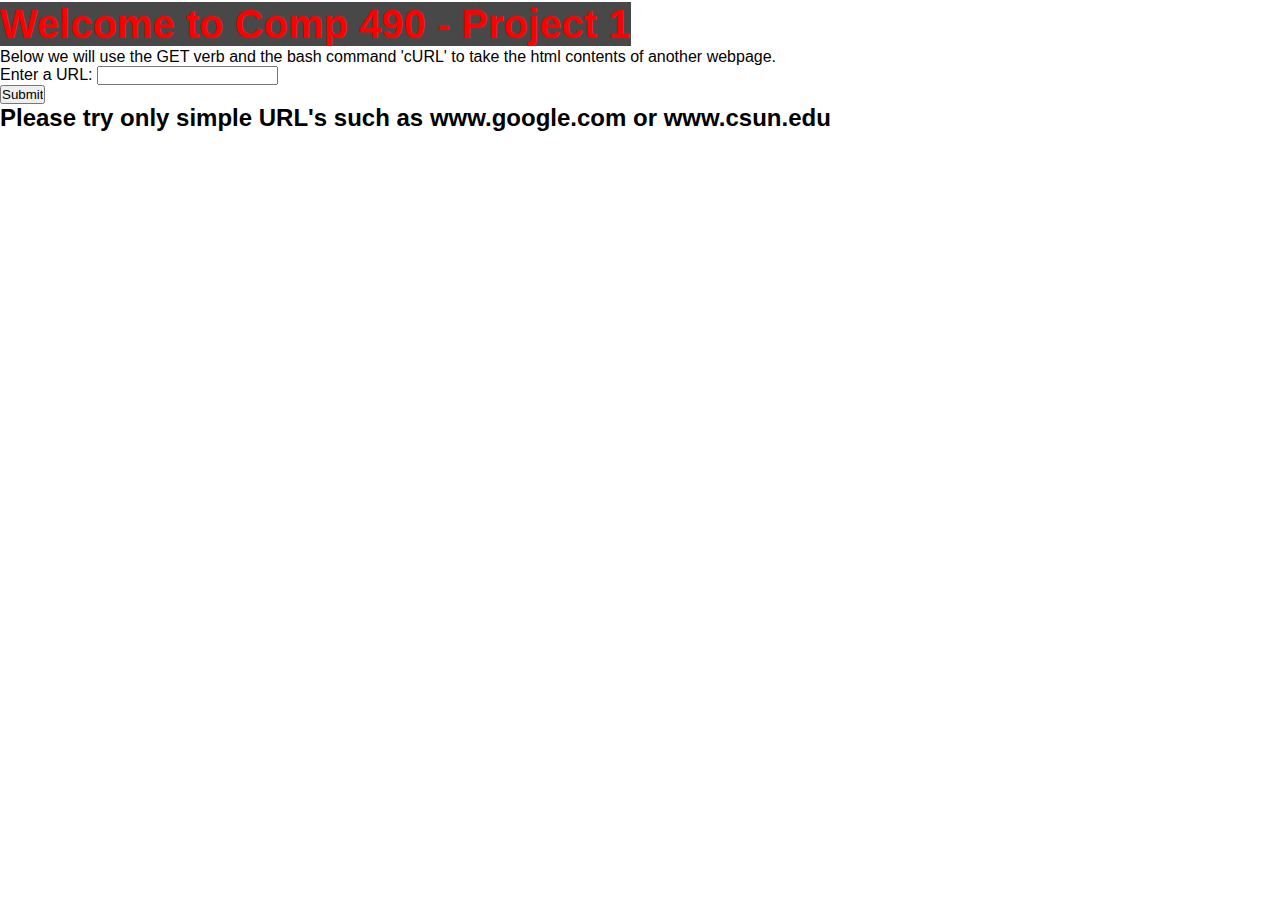
<file: public_html/index.html>
<html>
 <head>
 <title>Comp 490 - Project 1</title>
 <link href="css/style.css" rel="stylesheet" type="text/css">
 </head>
 <body>
 <h1>Welcome to Comp 490 - Project 1</h1><br>
 Below we will use the GET verb and the bash command 'cURL' to take the html contents of another webpage. 
 </body>
 <form action ="http://csun.edu/~dr63126/cgi-bin/project1.cgi" method="get">
 Enter a URL: <input type="text" name=url></input><br>
 <input type="submit">
 <form><br>
 <h2>Please try only simple URL's such as www.google.com or www.csun.edu</h2>
 </html>
</file>
<file: public_html/css/style.css>
* {
  padding:0;
  margin:0;
  font-family: 'Roboto', sans-serif;
}

h1 {
  font-size: 40px;
  color: #ff0000;
  line-height: 48px;
  background-color: #484848;
  display: inline;
}
</file>
